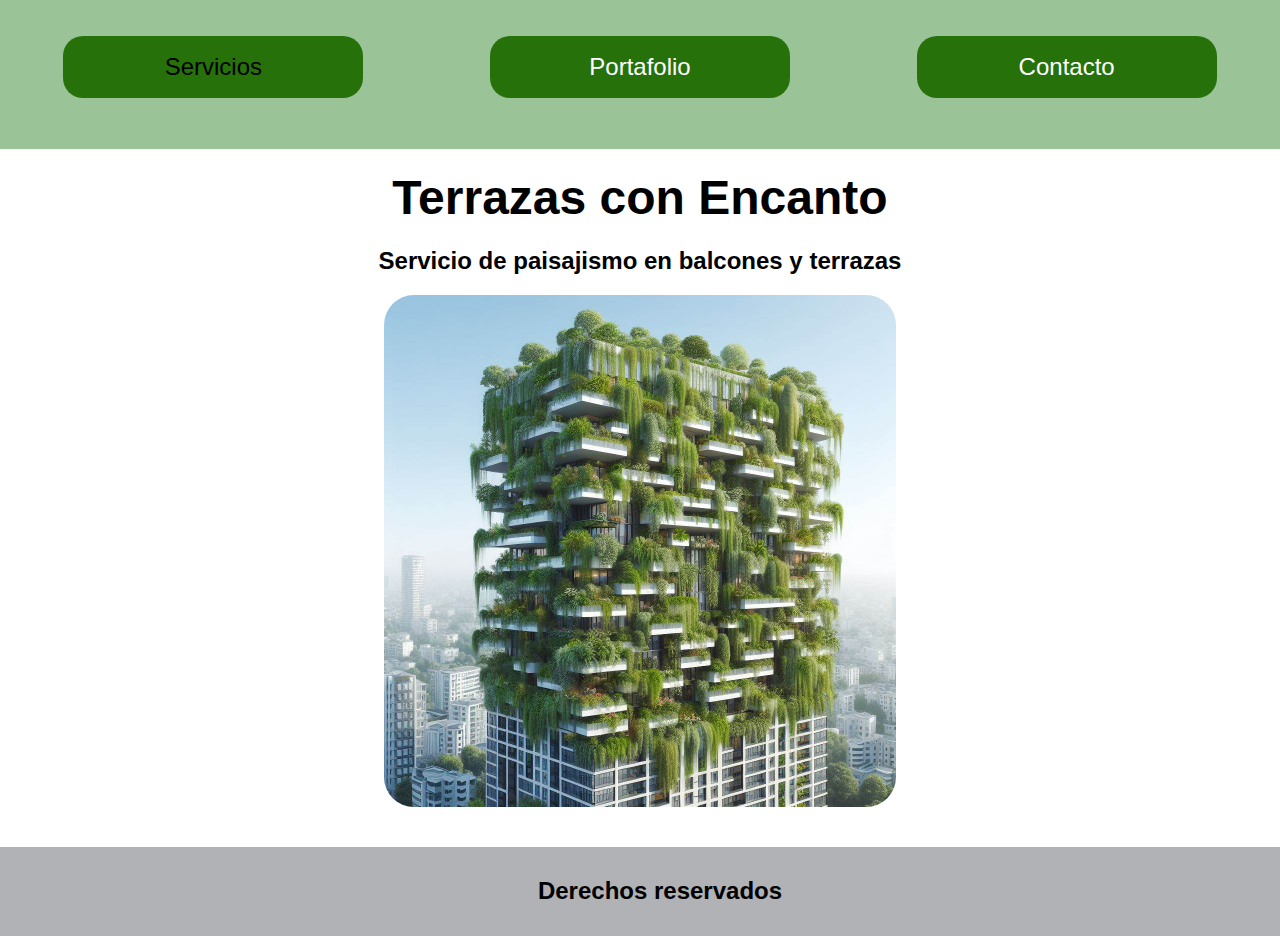
<file: index.html>
<!DOCTYPE html>
<html lang="en">
<head>
    <meta charset="UTF-8">
    <meta name="viewport" content="width=device-width, initial-scale=1.0"> <!-- Define el tamaño de la vista del dispositivo adaptado al contenido-->
  </head>
    <title> Terrazas con Encanto</title>
    <link rel="stylesheet" href="estilos.css"> <!-- Link que vincula al archivo externo de la definición de clases-->
</head>
<body>
    <header>
       
      <nav id="barranav">
          <ul>
            <li > Servicios </li>
            <li> <a href="portafolio.html"> Portafolio</a></li>
            <li> <a href="contacto.html"> Contacto</a></li>
          </ul>
      </nav>

      <h1  class="encabezado">Terrazas con Encanto</h1>
    </header>
    <main>
       <h2  class="textosubtitulo">Servicio de paisajismo en balcones y terrazas
       </h2>
       <div class="foto"> 
             <img src="img/paisajismo.jpg" alt="paisajismo" class="paisajismo-jpg">
       </div> 
     </main>
    <footer>
           <h3 class="textofooter">Derechos reservados</h3>
    </footer>
</body>
</html>
</file>
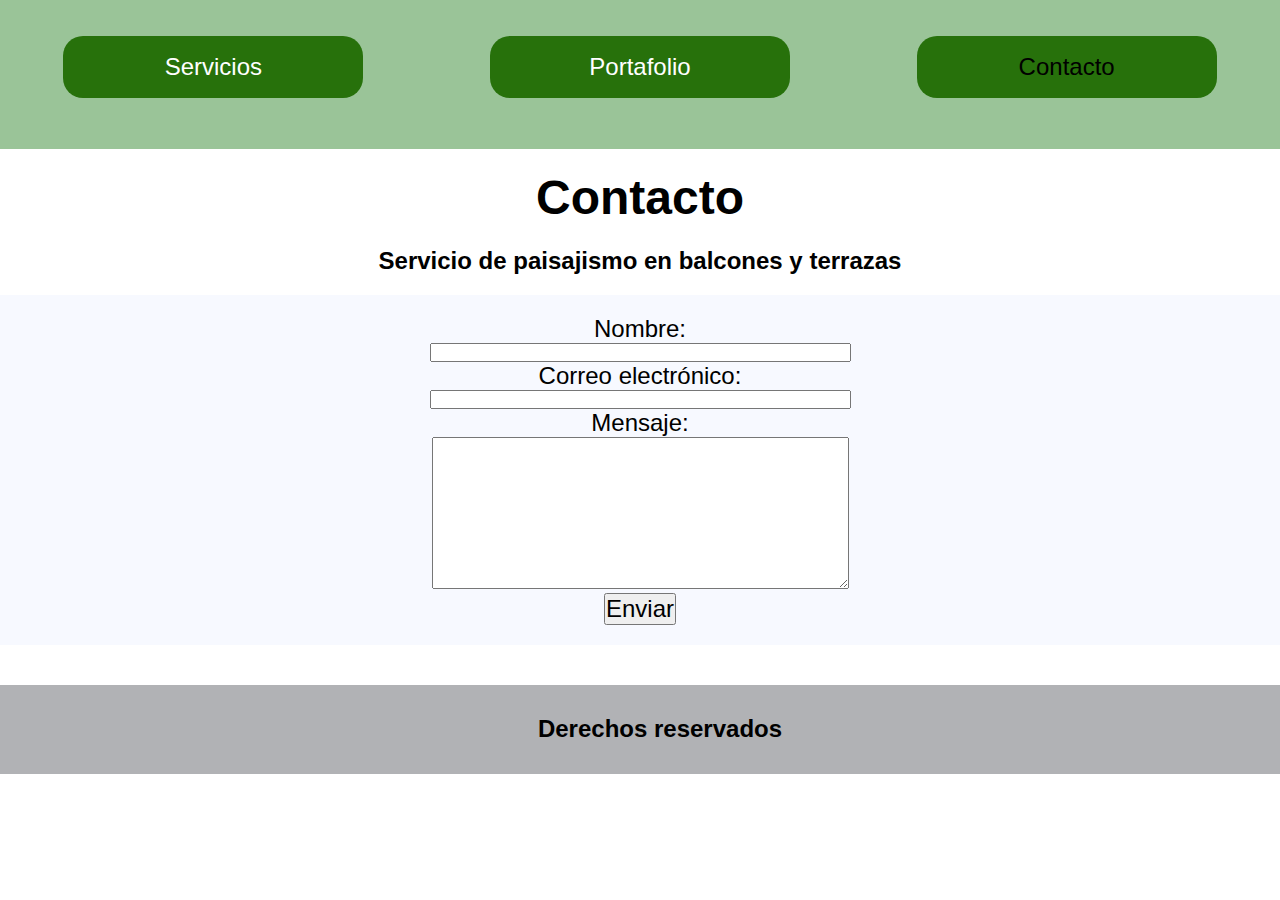
<file: contacto.html>
<!DOCTYPE html>
<html lang="en">
<head>
    <meta charset="UTF-8">
    <meta name="viewport" content="width=device-width, initial-scale=1.0">
    <!DOCTYPE html>
    <html lang="en">
    <head>
        <meta charset="UTF-8">
        <meta name="viewport" content="width=device-width, initial-scale=1.0">
        <title> Terrazas con Encanto</title>
        <link rel="stylesheet" href="estilos.css">
    </head>
    <body>
        <header>
           
          <nav id="barranav">
              <ul>
                <li ><a href="index.html"> Servicios </a></li><!-- enlace a servicios-->
                <li>  <a href="portafolio.html">Portafolio</a> </li>
                <li> Contacto</li>
              </ul>
          </nav>
    
          <h1  class="encabezado">Contacto</h1> 
        </header>
        <main>
           <h2  class="textosubtitulo">Servicio de paisajismo en balcones y terrazas
           </h2>
           <div class="fondoform"> <!--Caja contenedora fondo del formulario-->
            <form  method="post">   <!--Etiqueta de formulario-->
                 <div>
                  <label for="name" class="textoform">Nombre:</label><br> 
                  <input type="text" id="name" size="50" maxlength="30" name="user_name" /><!--Etiqueta de texto de entrada-->
                </div>
                <div>
                  <label for="mail" class="textoform">Correo electrónico:</label><br>
                  <input type="email" id="mail" size="50" maxlength="30"  name="user_mail" /> <!--Etiqueta de email de entrada-->
                </div>
                 <div>
                  <label for="msg" class="textoform">Mensaje:</label><br>
                  <textarea id="msg" name="user_message" rows="10" cols="50" ></textarea> <!--Etiqueta de casilla de textos de entrada-->
                </div>
                <div><button type="submit" class="textoform">Enviar</button> <!--Etiqueta de botón de envio de formulario-->
                </div>
                
                  
            </form>
           </div> 
         
         
          </main>
        <footer>
               <h3 class="textofooter">Derechos reservados</h3>
        </footer>
    </body>
    </html>
</file>
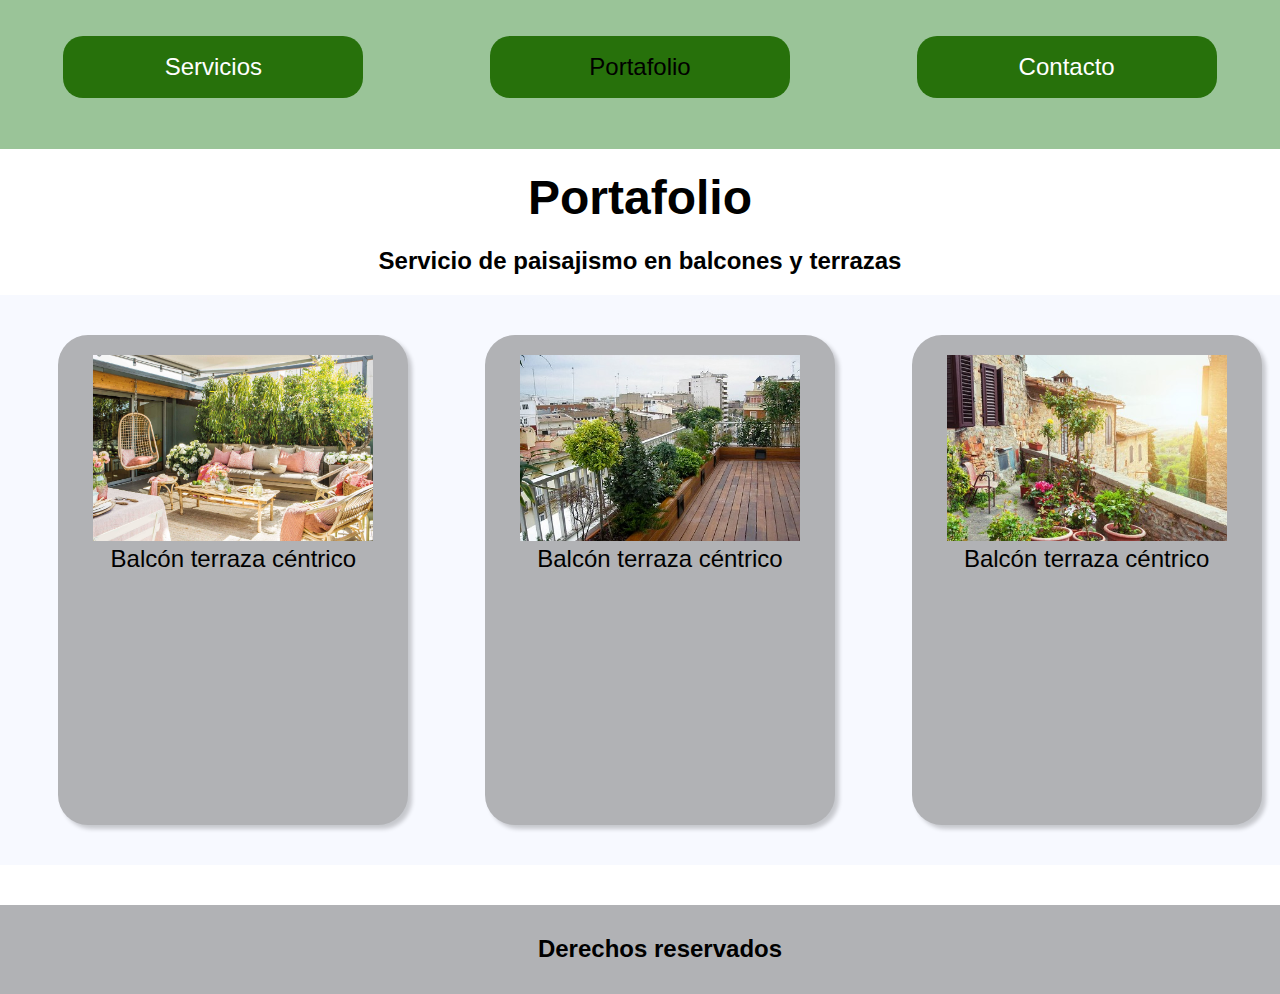
<file: portafolio.html>
<!DOCTYPE html>
<html lang="en">
<head>
    <meta charset="UTF-8">
    <meta name="viewport" content="width=device-width, initial-scale=1.0">
    <!DOCTYPE html>
    <html lang="en">
    <head>
        <meta charset="UTF-8">
        <meta name="viewport" content="width=device-width, initial-scale=1.0">
        <title> Terrazas con Encanto</title>
        <link rel="stylesheet" href="estilos.css">
    </head>
    <body>
        <header>
           
          <nav id="barranav">
              <ul>
                <li ><a href="index.html"> Servicios </a></li><!-- enlace a servicios-->
                <li>  Portafolio </li>
                <li> <a href="contacto.html"> Contacto</a></li>
              </ul>
          </nav>
    
          <h1  class="encabezado">Portafolio</h1>
        </header>
        <main>
           <h2  class="textosubtitulo">Servicio de paisajismo en balcones y terrazas
           </h2>
           <div class="fondogriscontenedor"> <!--Caja contenedora fondo de los proyectos-->
                 <div class="cajaproyecto"> <!--Caja contenedora fondo de los proyectos-->
                  <div >
                   <img  src="img/terraza2.jpg"  alt=" Foto Proyecto balcon centro" class="fotoproyecto"> 
                  </div>
                  <div class="textoproyecto">
                       <p class="terraza"> Balcón terraza céntrico</p>
                  </div>
              </div>
              <div class="cajaproyecto"><!--Caja contenedora fondo de los proyectos-->
                <div >
                 <img class="fotoproyecto" src="img/terraza3.jpg"  alt=" Foto Proyecto balcon centro" class="fotoproyecto">
                </div>
                <div class="textoproyecto">
                     <p class="terraza"> Balcón terraza céntrico</p>
                </div>
            </div>
            <div class="cajaproyecto"> <!--Caja contenedora fondo de los proyectos-->
              <div >
               <img class="fotoproyecto" src="img/terraza1.jpeg"  alt=" Foto Proyecto balcon centro" class="fotoproyecto">
              </div>
              <div class="textoproyecto">
                   <p class="terraza"> Balcón terraza céntrico</p>
              </div>
          </div>
                 
           </div> 
  
      </div> 
         </main>
        <footer>
               <h3 class="textofooter">Derechos reservados</h3>
        </footer>
    </body>
    </html>
</file>
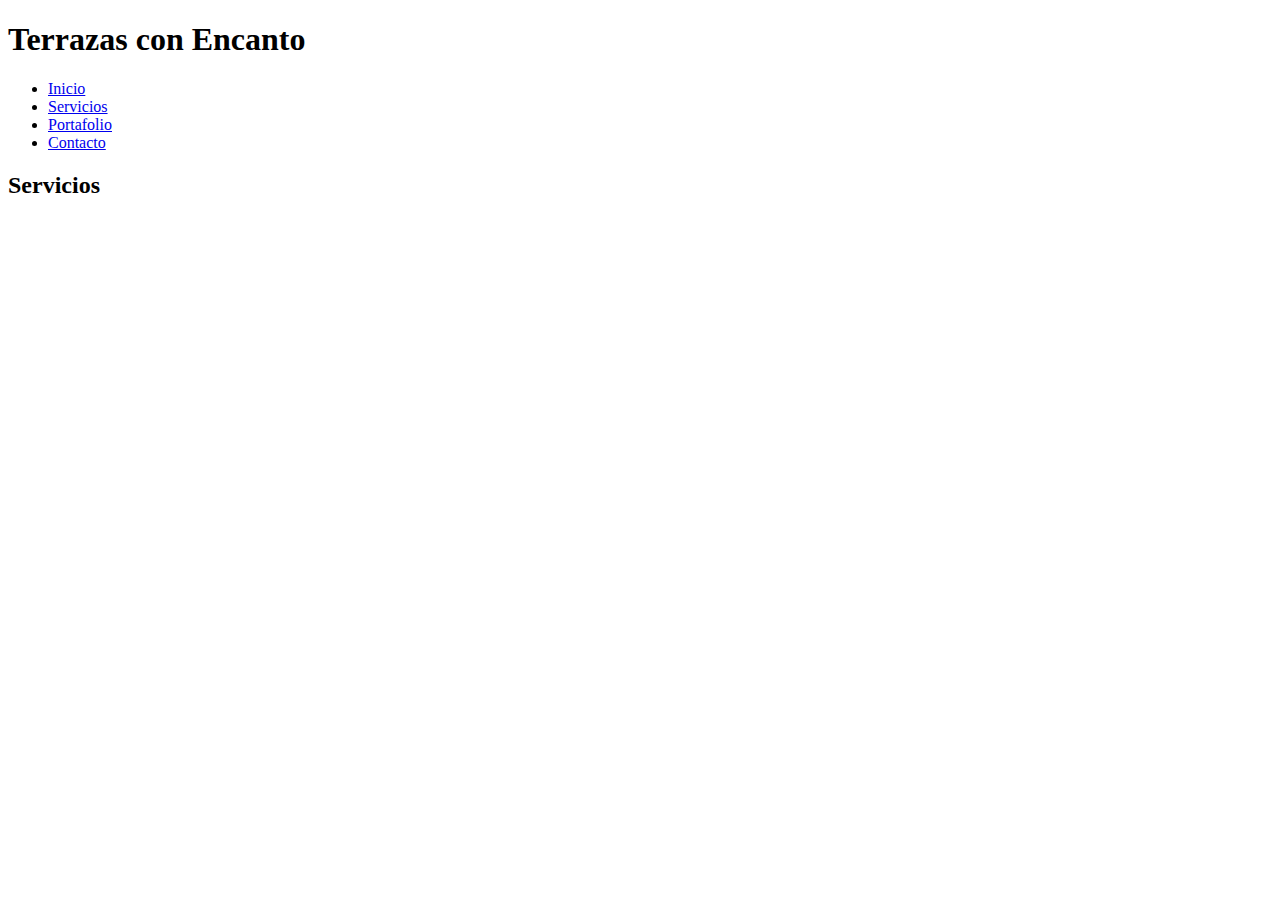
<file: servicio.html>
<!DOCTYPE html>
<html lang="en">
<head>
    <meta charset="UTF-8">
    <meta name="viewport" content="width=device-width, initial-scale=1.0">
    <title> Terrazas con Encanto</title>
</head>
<body>
    <header>
        <h1>Terrazas con Encanto</h1>
      <nav>
          <ul>
            <li> <a href="index.html">Inicio</a></li>
            <li> <a href="servicio.html">Servicios</a></li><!-- enlace a servicios-->
            <li> <a href="portafolio.html"> Portafolio</a></li>
            <li> <a href="contacto.html"> Contacto</a></li>


          </ul>
      </nav>

    </header>
    <main>
       <h2>Servicios
       </h2>
    </main>
    <footer>

    </footer>
</body>
</html>
</file>
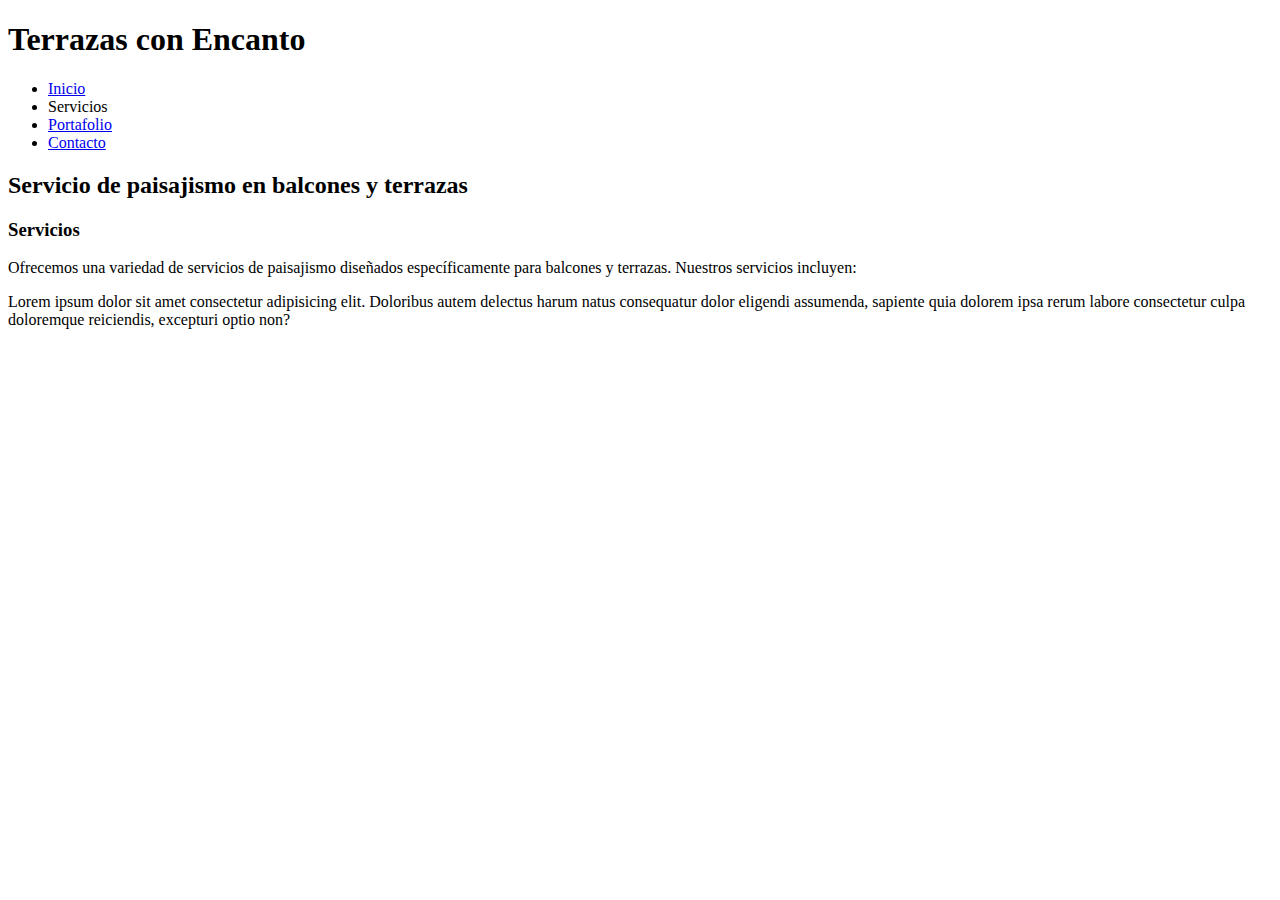
<file: servicios.html>
<!DOCTYPE html>
<html lang="en">
<head>
    <meta charset="UTF-8">  <!-- El tipo de letra soportado-->
    <meta name="viewport" content="width=device-width, initial-scale=1.0">
    <title>Terrazas con Encanto</title>
</head>
<body>
    <header>
        <h1>Terrazas con Encanto</h1>
         <nav>
           <ul>
               <li><a href="index.html">Inicio</a></li>
               <li> Servicios </li>
               <li> <a href="portafolio.html">Portafolio </a></li>
               <li>  <a href="contacto.html">Contacto </a></li>

           </ul>
        </nav>
    </header>
    <main>
        <h2>Servicio de paisajismo en balcones y terrazas</h2>
        <h3> Servicios</h3>
         <p>Ofrecemos una variedad de servicios de  paisajismo diseñados específicamente
            para balcones y terrazas. Nuestros servicios incluyen:</p>
         <p>Lorem ipsum dolor sit amet consectetur adipisicing elit. Doloribus autem delectus harum natus consequatur dolor eligendi assumenda, 
            sapiente quia dolorem ipsa rerum labore consectetur culpa doloremque reiciendis, excepturi optio non?

         </p>
    </main>
    <footer>

    </footer>
    
</body>
</html>
</file>
<file: estilos.css>
*{                        /*Define el estilo para todas la página */
    color: black;
    margin: 0px;
    padding: 0px;
}
header{                   /*Define el estilo del header*/
    width: 100%;
    display: block;
    align-items: center;

  }
  #barranav{           /*estilo de la etiqueta nav del menú*/
    height: 149px;
    background-color: rgba(154, 196, 152, 1); /*Color de fondo nav del menú*/
  }
   .textosubtitulo{     /*Texto de los subtitulos*/  
    font-size:24px;
    font-family: sans-serif;
    margin:20px;
    text-align: center;
   }
   
 
  .foto{   /*Disposición y estilo de la caja contenedora de la foto principal*/  
    display: flex;
    justify-content: center;
  }
 .paisajismo-jpg { /*Disposición y estilo de la foto principal*/  
    width: 40%;
    height: auto;
    border-radius: 30px 30px 30px 30px;
    align-self: center;
  }
  .encabezado {  /*estilo del encabezado principal*/  
    text-align: center;
    color: rgba(0, 0, 0, 1);
    font-family: 'arial';
    font-style: normal;
    font-size: 48px;
    line-height: 1.2;
    margin: 20px;

  }

  /*A continuación se definen los estilos de las contenedores y etiquetas de la barra de navegación*/
  #barranav ul{    /*estilo de las etiquetas que se encuentran dentro del nav y su disposición*/
    position: relative;
    top: 0;
    width: 100%;
    height: 134px;
    display: flex;  
    align-items: center;
    justify-content: space-around;
   }
  #barranav ul li{   /*estilo de cada botón y su disposición*/
  display: flex;
  justify-content: space-around;
  align-items: center;
  width: 300px;
  height: 62px;
  border-radius: 20px 20px 20px 20px;
  background-color: rgba(39, 113, 11, 1);
  margin: 10px;
  font-size: 24px;
  font-family: sans-serif;

  }

  #barranav ul li a{ /*estilo de cada palabra y su enlace*/
        color: white;
        text-decoration: none;
      }

  #barranav ul li a:hover{ /*estilo pseudo clase cuando se posiciona encima cambia el color*/
        color:lightgreen;
      }
      
  footer {   /*estilo del footer*/
    width: 100%;
    height: 49px;
    background-color: rgba(177, 178, 181, 1);
    position: relative;
    bottom: 0;
    margin: 0px;
    display: flex;
    padding: 20px;
    align-items:center;
    justify-content: center;
    margin-top: 40px;
  }

  .textofooter{  /*estilo del texto del footer*/
    font-size: 24px;
    font-family: sans-serif;
    
  }


  .fondogriscontenedor { /*estilo de la caja fondo de  portafolio */
    position: relative;
    width: 100%;
    height: 530px;
    padding: 20px;
    background-color: rgba(247, 249, 255, 1);
    display: flex;
    justify-content: space-around;
  }

  .cajaproyecto {   /*estilo de cada caja  gris de proyecto del portafolio */
    margin: 20px;
    width: 350px;
    border-radius: 30px 30px 30px 30px;
    background-color: rgba(177, 178, 181, 1);
    box-shadow: 4px 4px 4px 0px rgba(0, 0, 0, 0.2);
    text-align: center;
    padding-top: 20px;
  }
  .fotoproyecto{  /*Disposición de las imágenes */
    width: 80%;
    height: auto;
    
  }
  .terraza{      /*Textos de cada caja  */
    font-size: 24px;
    font-family: sans-serif;
  }
  .fondoform{ /*Fondo del formulario */
    text-align: center;
    position: relative;
    padding: 20px;
    background-color: rgba(247, 249, 255, 1);

  }
  .textoform{ /*texto del formulario */
    font-family: sans-serif;
    font-size: 24px;
  }
</file>
